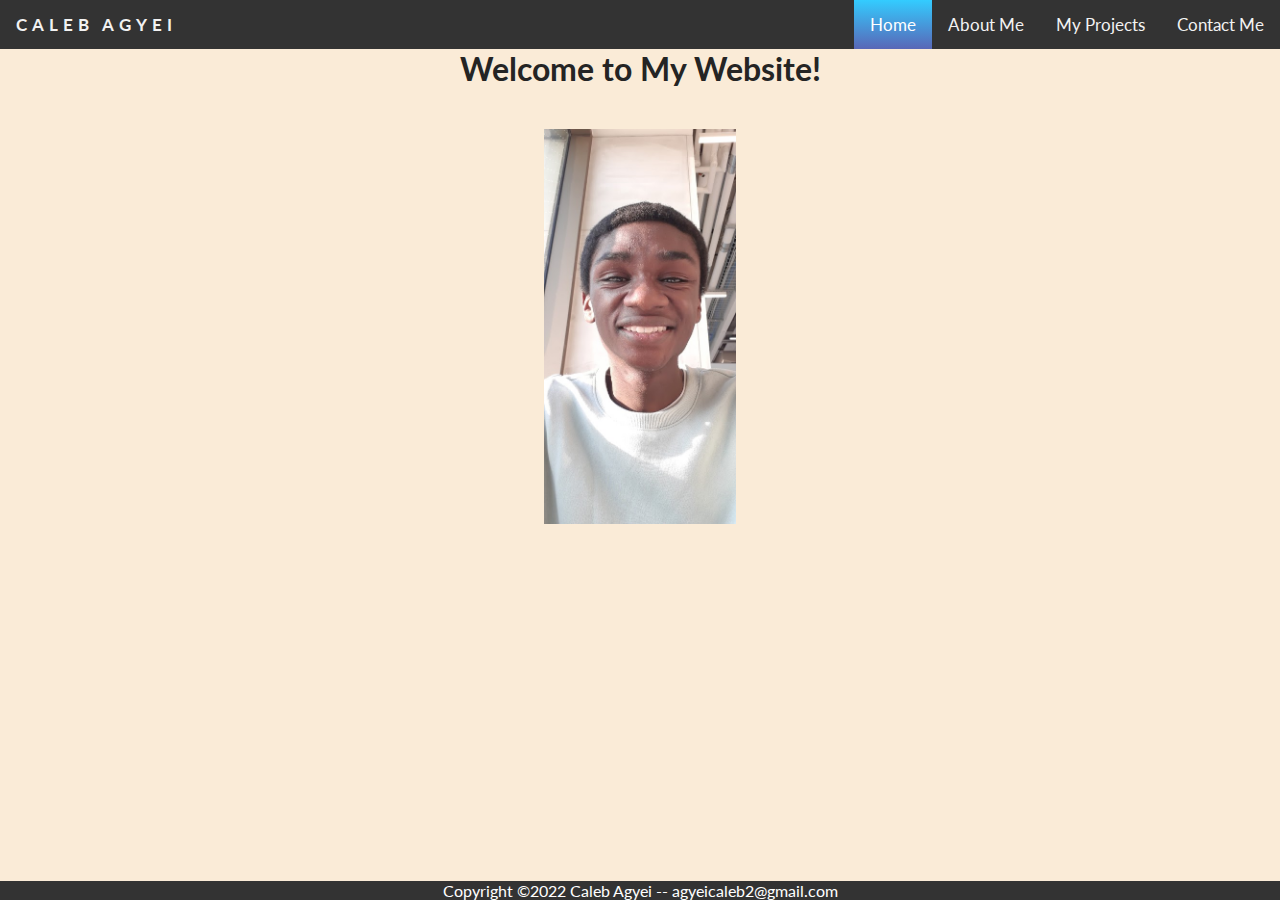
<file: index.html>
<!DOCTYPE html>
<html lang="en">

    <head>
        <meta charset="UTF-8">
        <meta name="author" content="Caleb Agyei">
        <meta name="description" content="The official website for all things Caleb Agyei."> 
        <title>Caleb Agyei</title>
        <link rel="icon" href="html5.png" type="image/x-icon">
        <link rel="stylesheet" href=style.css> 
        <style>
            /* ReESIZE MY FACE CODE*/
                   img {
                     display: block;
                     margin-left: auto;
                     margin-right: auto;
                   }
           /* ReESIZEMY FOOTER*/
               footer {
                    position: fixed;
                    left: 0;
                       bottom: 0;
                       width: 100%;
                       background-color: #333;
                       color: white;
                       text-align: center;
             }
                   </style>
    </head>

    <body>

        <header>
            <nav>                    
                <div class="topnav">
                    <h4>Caleb Agyei</h4>
                    <a href="contact.html">Contact Me</a>
                    <a href="project.html">My Projects</a>
                    <a href="about.html">About Me</a>
                    <a class="active" href="index.html">Home</a>
                </div>
            </nav>

                <h1>Welcome to My Website!</h1>
                <img src="caphoto.jpg" alt="Caleb Aygei" style="width:15%; margin-top: 40px;">
        </header>
    
        <footer>
           <div class="footer"> 
            <p>Copyright &copy;2022 Caleb Agyei -- agyeicaleb2@gmail.com <p>
            </div>
        </footer>

    </body>
</file>
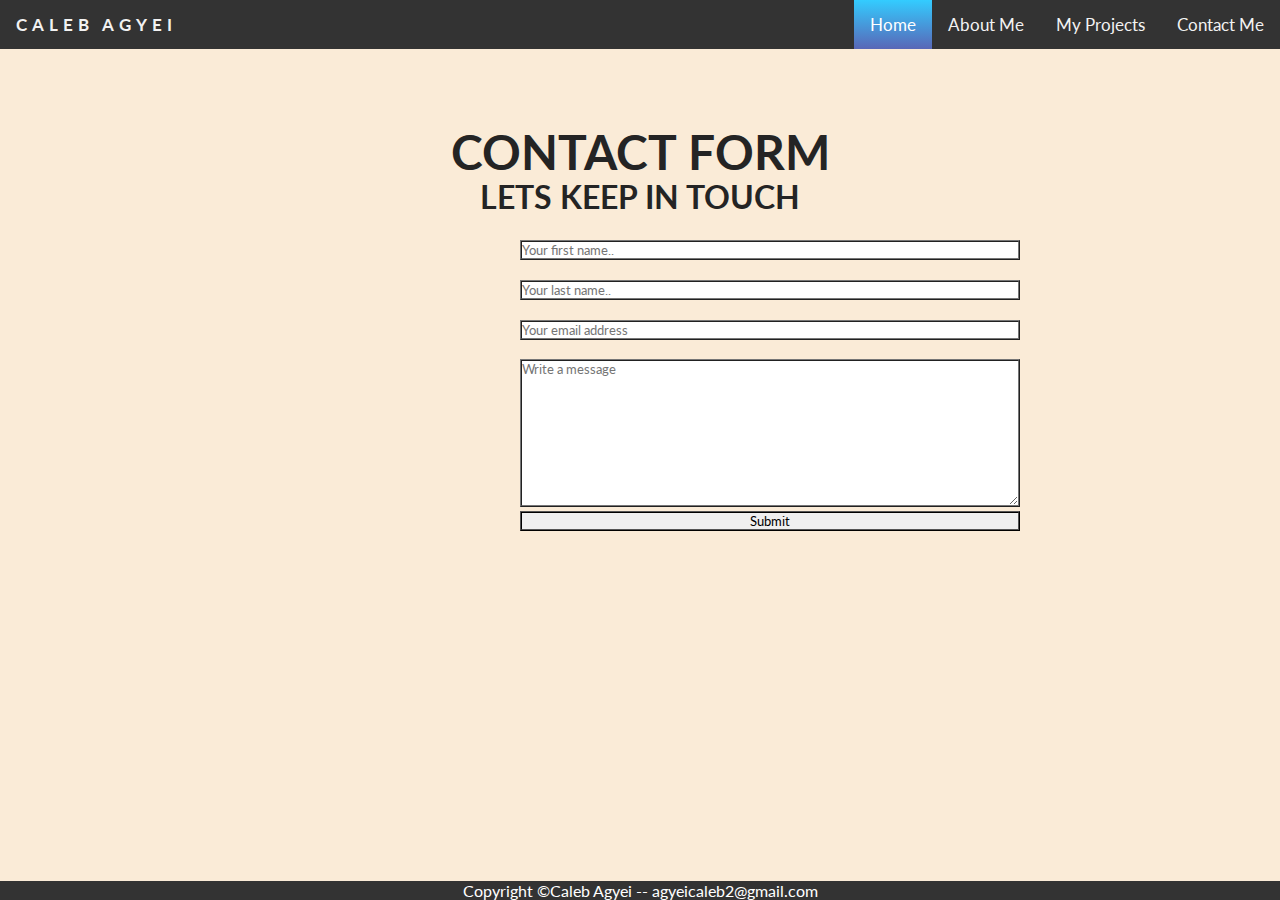
<file: contact.html>
<!DOCTYPE html>
<html lang="en">

    <head>
        <meta charset="UTF-8">
        <meta name="author" content="Caleb Agyei">
        <meta name="description" content="How we can keep in touch."> 
        <title>Contact Caleb</title>
        <link rel="icon" href="html5.png" type="image/x-icon">
        <link rel="stylesheet" href=style.css> 

        <style>
            /* ReESIZEMY FOOTER*/
            footer {
                 position: fixed;
                 left: 0;
                    bottom: 0;
                    width: 100%;
                    background-color: #333;
                    color: white;
                    text-align: center;
            }
                input[type=submit]:hover {
                    background: linear-gradient(to bottom, #33ccff 0%, #5967b7 100%);
                }
        </style>
    </head>

        <body>
            
        
            <header>
                <nav>
                    <div class="topnav">
                        <h4>Caleb Agyei</h4>
                        <a href="contact.html">Contact Me</a>
                        <a href="project.html">My Projects</a>
                        <a href="about.html">About Me</a>
                        <a class="active" href="index.html">Home</a>
                    </div>   
                    
                </nav>
            </header>

            <section>
                <div class="contact-title">
                <h2>Contact Form</h2>
                <h3>Lets keep in touch</h3>
                </div>
            <div class="contact-form">
                <form class="Contact Form">
                     <input name="name" type="text" class="form-control" placeholder="Your first name.." required><br>
                        <br>
                     
                     <input name="name" type="text" class="form-control" placeholder="Your last name.." required><br>

                     <br>
                     <input name="email"   class="form-control" type="email" size="40" placeholder="Your email address" required><br>
                     <br>
                     <textarea name="message" class="form-control" placeholder="Write a message"
                     rows="9" required></textarea><br>
                 
                     <input type="submit" class="form-control  " value="Submit">
                </form>
            </div>
        </section>
        <footer>
            <p>Copyright &copy;Caleb Agyei -- agyeicaleb2@gmail.com</p>
        </footer>
    </body>
</file>
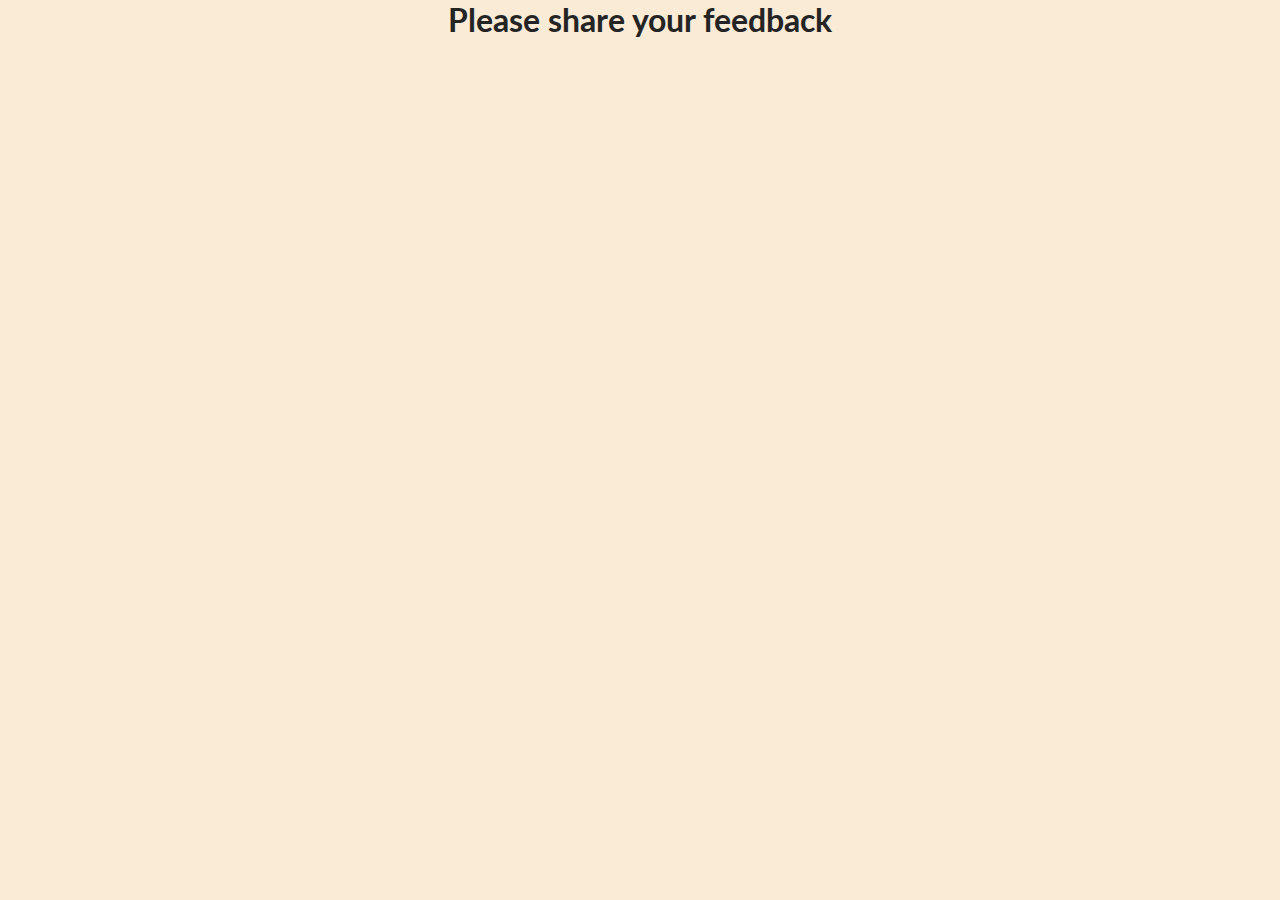
<file: feedback.html>
<!DOCTYPE HTML> 
<html> 
<head> 
<meta charset="UTF-8"> 

<title>Feedback</title> 
<link href="style.css" rel="stylesheet" type="text/css"> 
</head> 
<body> 
<div id="wrapper"> 
<h1>Please share your feedback</h1> 
</div> 
</body> 
</html>
</file>
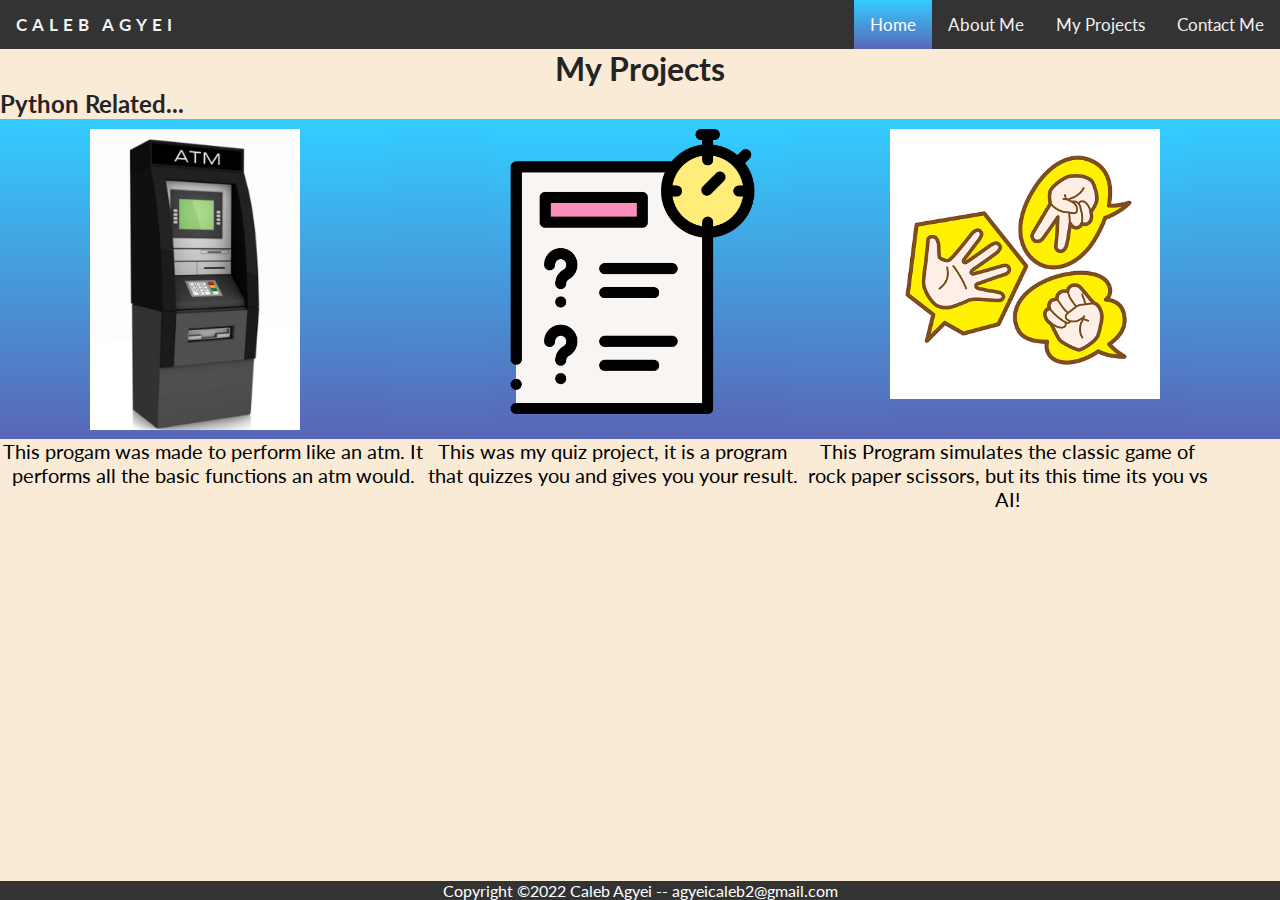
<file: project.html>
<!DOCTYPE html>
<html lang="en">

    <head>
        <meta charset="UTF-8">
        <meta name="author" content="Caleb Agyei">
        <meta name="description" content="The official website for all things Caleb Agyei."> 
        <title>My Projects</title>
        <link rel="icon" href="html5.png" type="image/x-icon">
        <link rel="stylesheet" href=style.css>
        <style>
            /* ReESIZEMY FOOTER*/
        footer {
             position: fixed;
             left: 0;
                bottom: 0;
                width: 100%;
                background-color: #333;
                color: white;
                text-align: center;
        }
        </style>
    </head>

    <body>
        
        <header>
            <nav>
                <div class="topnav">
                    <h4>Caleb Agyei</h4>
                    <a href="contact.html">Contact Me</a>
                    <a href="project.html">My Projects</a>
                    <a href="about.html">About Me</a>
                    <a class="active" href="index.html">Home</a>   
                </div>      
            </nav>
        </header>
    <section>
        <h1>My Projects</h1>
        <h2 style="text-align: left;">Python Related...</h2>
        <div class="flex-container">
            <div><img src="atm.png" alt="Atm" style="width:70%;"></div>
            <div><img src="quiz.png" alt="Quiz" style="width:95%;"></div>
            <div><img src="rps.jpg" alt="RPS" style="width:90%;"></div>
            
        </div>

        <div class="flex-container2">
            <p>This progam was made to perform like an atm. It performs all the basic functions an atm would.</p>
            <p>This was my quiz project, it is a program that quizzes you and gives you your result.</p>
            <p>This Program simulates the classic game of rock paper scissors, but its this time its you vs AI!</p>
        </div>
        
    </section>
    <footer>
        <div class="footer"> 
         <p>Copyright &copy;2022 Caleb Agyei -- agyeicaleb2@gmail.com <p>
         </div>
    </footer>
    </body>
</file>
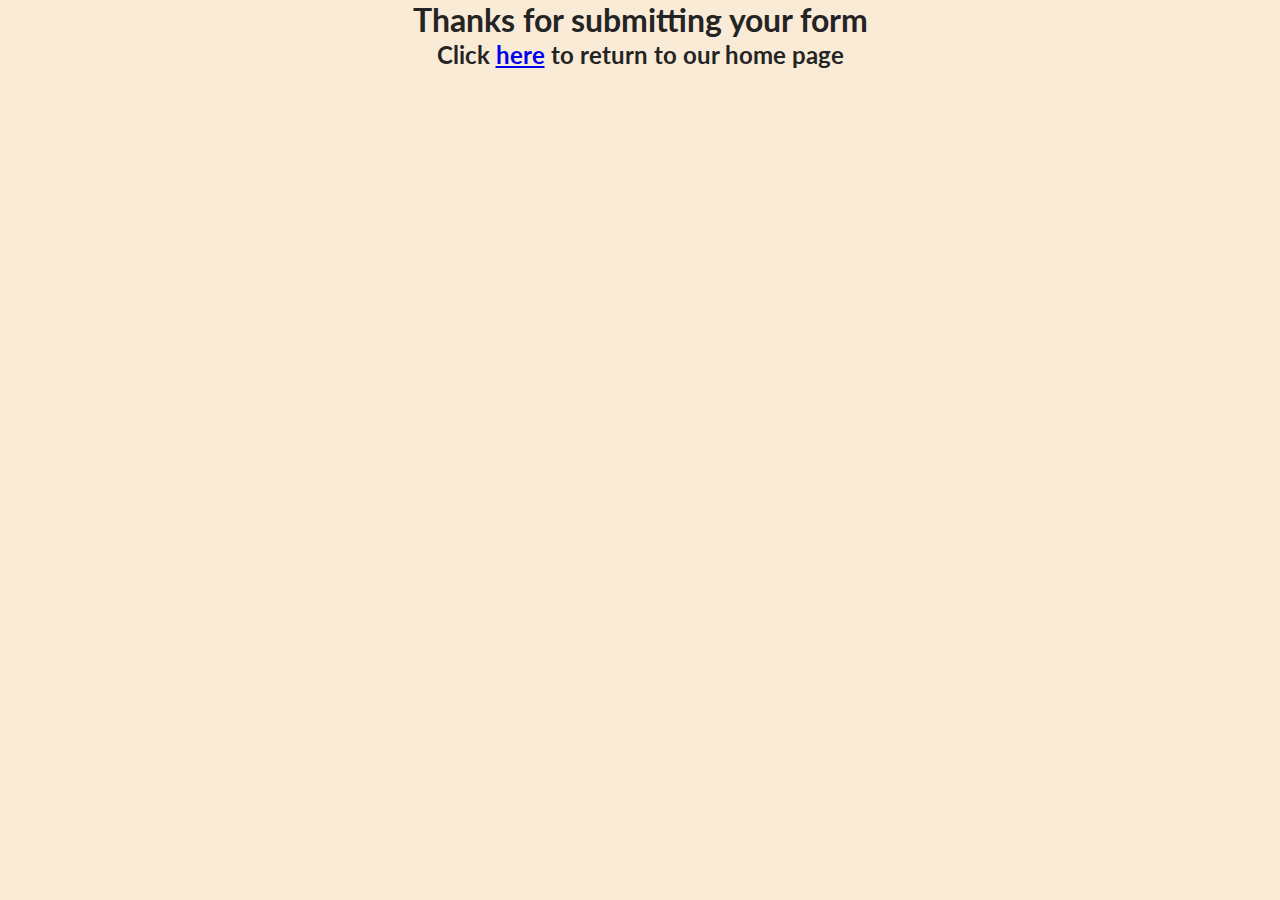
<file: thankyou.html>
<!DOCTYPE HTML> 
<html> 
<head> 
<meta charset="UTF-8"> 
<title>Feedback</title> 
<link href="style.css" rel="stylesheet" type="text/css"> 
</head> 
<body> 
<div id="wrapper"> 
<h1>Thanks for submitting your form</h1> 
<h2>Click <a href="index.html"> here</a> to return to our home page</h2> 
</div> 
</body> 
</html>
</file>
<file: style.css>
@import url('https://fonts.googleapis.com/css2?family=Lato&display=swap');
@media screen and (min-width: 1024px) {
    body {
    font-size: 100%;
    }
    }
*{
    font-family: 'Lato', sans-serif;
    padding: 0;
    margin: 0;
    box-sizing: border-box;
}
h1,h2,h3,h5,h6, span{
    color: #242424;
    text-align: center;
    line-height: 1.25;
}
h4
{
    color: #f2f2f2;
    text-align: center;
    float: left;
    text-decoration: none;
    text-transform: uppercase;
    padding: 14px 16px;
    letter-spacing: 5px;
    line-height: 1.25;
    font-size: 17px;
}


/* TOP NAVIGATION BAR CODE*/
/* Add a black background color to the top navigation */
.topnav {
    background-color: #333;
    overflow: hidden;
  }
  /* Style the links inside the navigation bar */
  .topnav a {
    float: right;
    color: #f2f2f2;
    text-align: center;
    padding: 14px 16px;
    text-decoration: none;
    font-size: 17px;
  }
  /* Change the color of links on hover */
  .topnav a:hover {
    background-color: #ddd;
    color: black;
  }
  /* Add a color to the active/current link */
  .topnav a.active {
    background: linear-gradient(to bottom, #33ccff 0%, #5967b7 100%);
    color: white;
  }
  
/*Align text to the image*/
.container p{
    width: 35%;
    margin-left: 200px;
    text-align: center;
}

/* ReESIZE MY FACE CODE*/
.container img {
    margin-left: 350px;
    margin-top: 10px;
    margin-bottom: 20px;
    width: 15%;
    height: 450px;
  }

  /* ReESIZE MY HEADER CODE*/
  .container h3{
margin-right: 600px;
margin-top: 20px;

}

/* ReESIZE MY VIDEO BORDER AND POSITION CODE*/
video{
    width: 400px;
    background-color: #242424;
    padding: 15px;
    border:2px #f2f2f2;
    right: 20%;
    position: absolute;
    transform:translateY(-222%)
    translateX(15%)
    
}

.text-left-right {
    text-align: right;
    margin-right: 290px;
    position: relative;
    transform:translateY(-2300%)
}

.left-text {
    left: 0;
    position: absolute;
    margin-left: 420px;
    transform: translateY(-18px);
}

.flex-container {
    display: flex;
    flex-direction: row;
    justify-content: space-evenly;
    background: linear-gradient(to bottom, #33ccff 0%, #5967b7 100%);
  }
  
  .flex-container > div {
    background: linear-gradient(to bottom, #33ccff 0%, #5967b7 100%);
    width: 300px;
    height: 300px;
    margin: 10px;
  }

  .flex-container2 {
    width: 95%;
    text-align: center;
    display: flex;
    flex-direction: row;
    justify-content: space-evenly;
    background-color: antiquewhite;
    font-size: 20px;
  }
  .contact-title{
margin-top: 100px;
text-transform: uppercase;
  }

  .contact-title h2{
    font-size: 48px;
    line-height: 5px;
  }

  .contact-title h3{
    margin-top: 40px;
    font-size: 32px;
    line-height: 5px;
  }
  
  form{
    margin-top: 40px;

  }

  .form-control{
    margin-left: 520px;
    width: 500px;
   border-width: 2px;
   border-style: ridge;
  }






  
  body{
    background-color: antiquewhite;
  }
</file>
